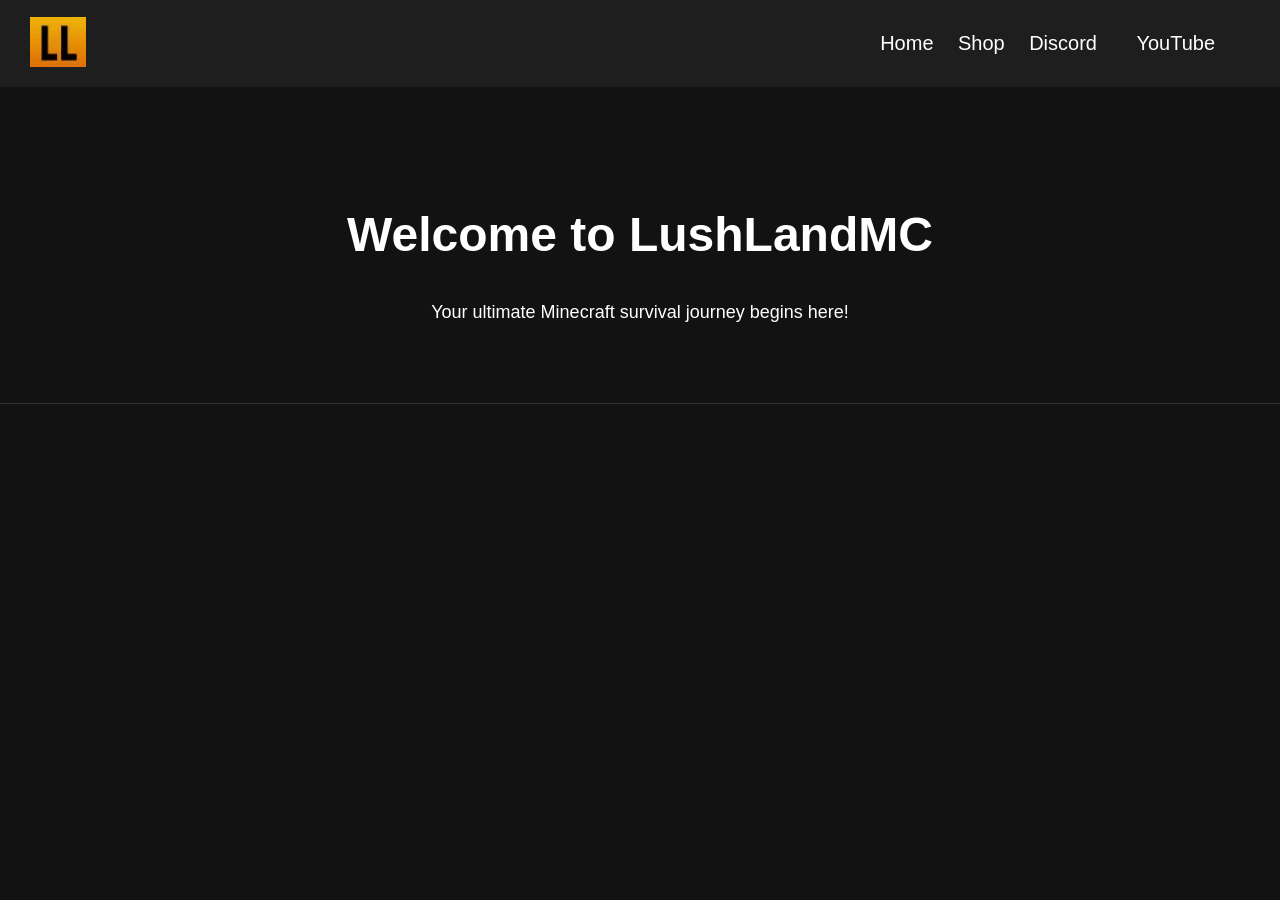
<file: index.html>
<!DOCTYPE html>
<html lang="en">
<head>
  <meta charset="UTF-8" />
  <meta name="viewport" content="width=device-width, initial-scale=1.0"/>
  <title>Home - LushLandMC</title>
  <link rel="stylesheet" href="webstyle.css">
</head>
<body>

  <header>
    <div class="logo">
      <img src="image.png" alt="LushLandMC Logo">
      
    </div>
    <nav>
      <a href="index.html">Home</a>
      <a href="shop.html">Shop</a>
      <a href="https://discord.gg/nK4UWrdTwy" target="_blank">Discord</a>
      <a href="https://youtube.com/@amethystammar?si=iUm2V3rsCXRlV5Kc" target="_blank" class="youtube-button">YouTube</a>
    </nav>
  </header>

  <section class="section">
    <h1>Welcome to LushLandMC</h1>
    <p>Your ultimate Minecraft survival journey begins here!</p>
  </section>



  


</body>
</html>
</file>
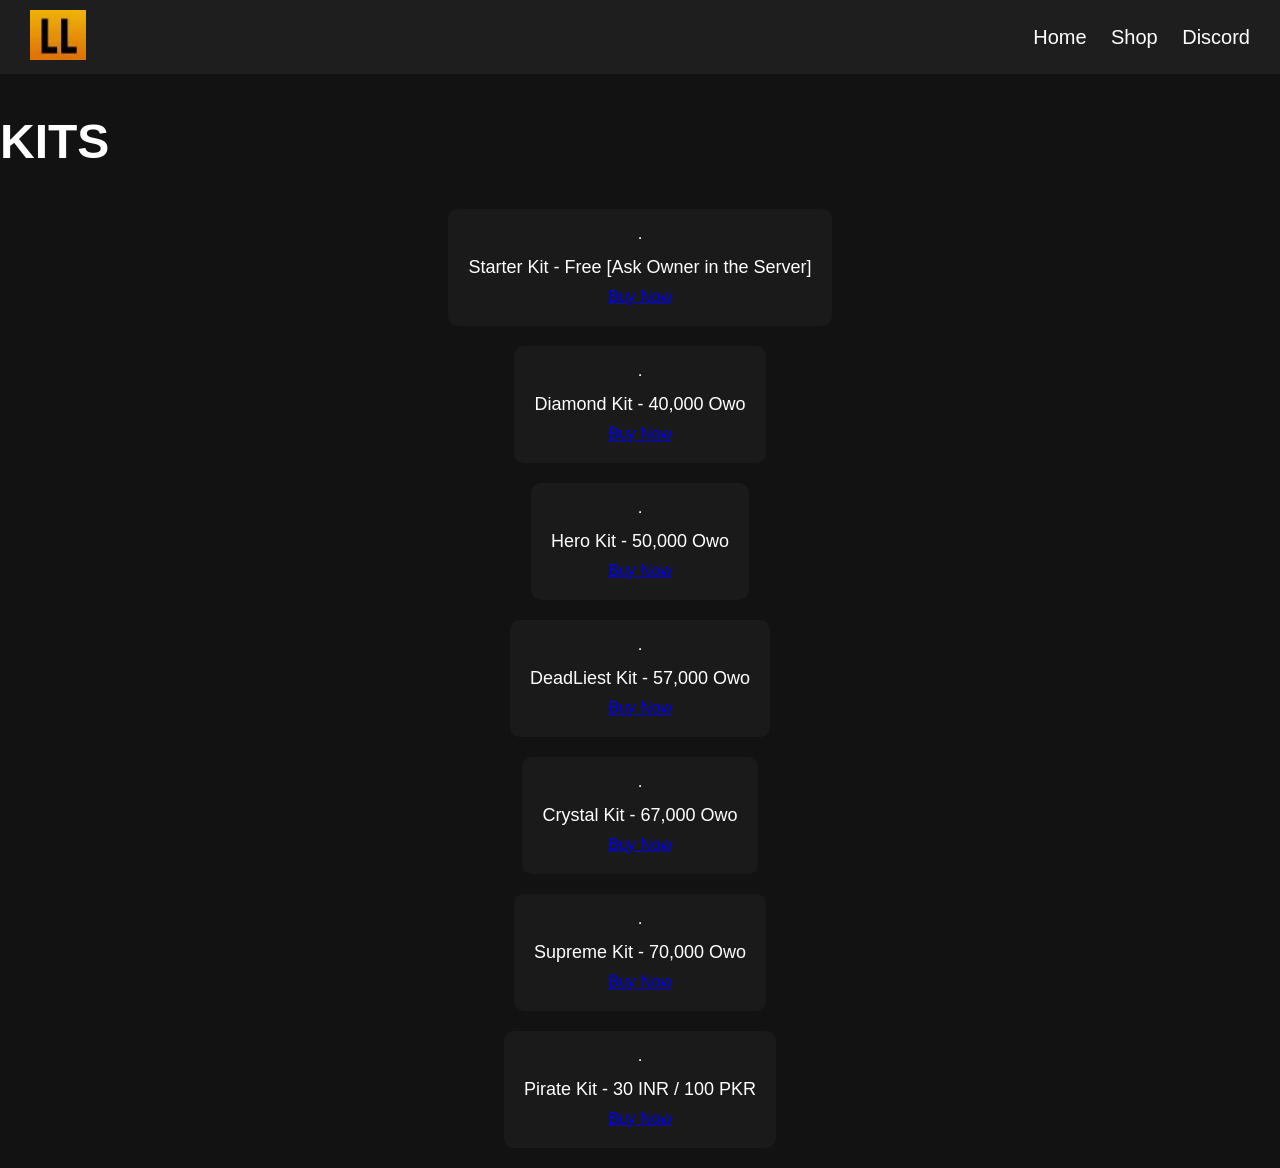
<file: shop.html>
<!DOCTYPE html>
<html lang="en">
<head>
  <meta charset="UTF-8" />
  <meta name="viewport" content="width=device-width, initial-scale=1.0"/>
  <title>Kits Shop - LushLandMC</title>
  <link rel="stylesheet" href="webstyle.css">
</head>
<body>

  <header>
    <div class="logo">
      <img src="image.png">
    </div>
    <nav>
      <a href="index.html">Home</a>
      <a href="shop.html">Shop</a>
      <a href="https://discord.gg/nK4UWrdTwy" target="_blank">Discord</a>
    </nav>
  </header>

  <section class="kits-section">
    <h1 class="kits-heading">KITS</h1>

    <div class="kit">
      <hr>
      <p class="kit-name">Starter Kit - Free [Ask Owner in the Server]</p>
      <a href="https://discord.gg/nK4UWrdTwy" class="buy-button" target="_blank">Buy Now</a>
    </div>

    <div class="kit">
      <hr>
      <p class="kit-name">Diamond Kit - 40,000 Owo</p>
      <a href="https://discord.gg/nK4UWrdTwy" class="buy-button" target="_blank">Buy Now</a>
    </div>

    <div class="kit">
      <hr>
      <p class="kit-name">Hero Kit - 50,000 Owo</p>
      <a href="https://discord.gg/nK4UWrdTwy" class="buy-button" target="_blank">Buy Now</a>
    </div>

    <div class="kit">
      <hr>
      <p class="kit-name">DeadLiest Kit - 57,000 Owo</p>
      <a href="https://discord.gg/nK4UWrdTwy" class="buy-button" target="_blank">Buy Now</a>
    </div>

    <div class="kit">
      <hr>
      <p class="kit-name">Crystal Kit - 67,000 Owo</p>
      <a href="https://discord.gg/nK4UWrdTwy" class="buy-button" target="_blank">Buy Now</a>
    </div>

    <div class="kit">
      <hr>
      <p class="kit-name">Supreme Kit - 70,000 Owo</p>
      <a href="https://discord.gg/nK4UWrdTwy" class="buy-button" target="_blank">Buy Now</a>
    </div>

    <div class="kit">
      <hr>
      <p class="kit-name">Pirate Kit - 30 INR / 100 PKR</p>
      <a href="https://discord.gg/nK4UWrdTwy" class="buy-button" target="_blank">Buy Now</a>
    </div>

  </section>

</body>
</html>
</file>
<file: webstyle.css>
/* General Styling */
body {
  margin: 0;
  font-family: Impact, Charcoal, sans-serif;
  background-color: #121212;
  color: white;
}

header {
  background-color: #1e1e1e;
  display: flex;
  justify-content: space-between;
  align-items: center;
  padding: 10px 30px;
}

.logo img {
  height: 50px;
}

nav a {
  color: white;
  text-decoration: none;
  margin-left: 20px;
  font-size: 20px;
  transition: color 0.3s;
}

nav a:hover {
  color: #00ff99;
}

.section {
  padding: 80px 20px;
  text-align: center;
  border-bottom: 1px solid #333;
  display: flex;
  flex-direction: column;
  align-items: center;
}

h1, h2 {
  font-size: 48px;
}

p {
  font-size: 18px;
  max-width: 600px;
  margin: 0 auto;
}

.kit {
  background-color: #1a1a1a;
  border-radius: 10px;
  margin: 20px auto; /* centers the kit box */
  padding: 20px;
  text-align: center; /* centers text inside the box */
  display: flex;
  flex-direction: column;
  align-items: center;
  gap: 10px;
  width: fit-content;
  max-width: 600px;
}



.kit h2 {
  font-size: 36px;
  margin: 0;
}

.price {
  font-size: 24px;
  font-weight: bold;
  margin-top: 10px;
  margin-left: 20px;
  margin-right: 20px;
}

.grey-line {
  width: 100%;
  height: 1px;
  background-color: grey;
  margin-top: 10px;
}

.buy-now {
  background-color: #7289da; /* Discord Blue */
  color: white;
  border: 1px solid white;
  padding: 15px 25px;
  border-radius: 30px;
  cursor: pointer;
  margin-top: 10px;
  font-size: 18px;
  transition: background-color 0.3s ease;
  width: 100%;
  max-width: 200px;
  text-align: center;
}

.buy-now:hover {
  background-color: #5b6eae;
}

/* YouTube Button */
.youtube-button {
  color: white;
  padding: 12px 25px;
  text-align: left;
  border-radius: 30px;
  font-size: 20px;
  text-decoration: none;
  font-family: Impact, Charcoal, sans-serif;
  transition: background-color 0.3s ease;
  display: inline-block;
  margin: 10px;
}
</file>
